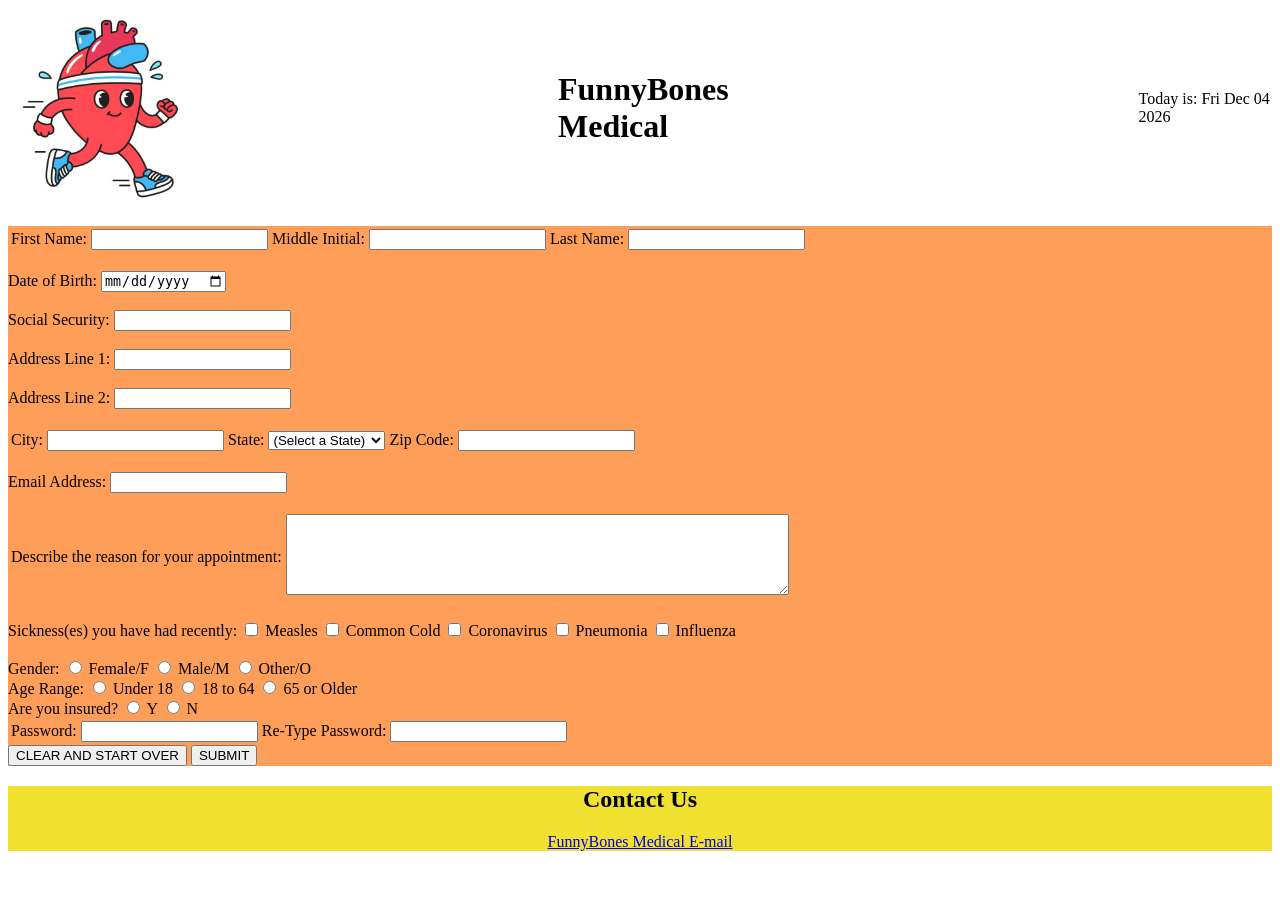
<file: mis7375/homework1/index.html>
<!--
Program name: index.html
Author: Nathan Galdamez Gomez
Date created: 09/24/2026
Date last edited: 09/30/2026
Version: 2.5
Description: This document is the medical form for Assignment 1.
-->

<!DOCTYPE html>
<head>
<title> Homework 1 Nathan </title>
<link rel="stylesheet" href="stylize.css">
</head>

<body>

  <!--The div containing the header with today's date, image, and company name is below
	I just channged the image from a link reference to a relative path reference
  -->
  <div>
	  <header>
		  <div class="head-materials">
			  <img src="medicalimagea1.jpg"
				  alt="Banner Image for Assignment 1"
				  width="200"
				  height="200">
			  <h1 class="banner"> FunnyBones Medical </h1>
			  <p id="date-display"> </p>
		  </div>
	  </header>
  </div> <br>

  <!-- Below is the div element with the form with external CSS elements -->
  <div>
    <form class="medical-form">

      <!-- Below is table for the user's whole name -->
      <table>
        <tr>
          <td>
            <label for="fname">First Name:</label>
            <input type="text" id="fname" name="fname">
          </td>
          <td>
            <label for="mname">Middle Initial:</label>
            <input type="text" id="mname" name="mname">
          </td>
          <td>
            <label for="lname">Last Name:</label>
            <input type="text" id="lname" name="lname"></td>
         </tr>
      </table> <br>

      <!-- Personal information such as birthday, SSN, and addresses -->
      <label for="dob"> Date of Birth: </label>
      <input type="date" id="dob" name="dob"> <br><br>

      <label for="ssn"> Social Security: </label>
      <input type="text" inputmode="numeric" pattern="[0-9]*"> <br><br>

      <label for="address1"> Address Line 1: </label>
      <input type="text" id="address1" name="address1"> <br><br>

      <label for="address2"> Address Line 2: </label>
      <input type="text" id="address2" name="address2"> <br><br>

      <!-- The City, State, and Zip Code fields are in the table below -->
      <table>
        <tr>
          <td>
            <label for="city"> City: </label>
            <input type="text" id="city" name="city">
          </td>

          <!-- The dropdown menu for all 50 states is in the select tag 
			Added a Select a State option
			This for better claryifying to select instead of Alabama being selected by default
		  -->
          <td>
            <label for="state"> State: </label>
            
            <select>
				<option value="se">(Select a State)</option>
              	<option value="al">Alabama</option>
              	<option value="ak">Alaska</option>
	            <option value="az">Arizona</option>
	            <option value="ar">Arkansas</option>
	            <option value="ca">California</option>
	            <option value="co">Colorado</option>
	            <option value="ct">Connecticut</option>
	            <option value="de">Delaware</option>
	            <option value="fl">Florida</option>
	            <option value="ga">Georgia</option>
	            <option value="hi">Hawaii</option>
	            <option value="id">Idaho</option>
	            <option value="il">Illinois</option>
	            <option value="in">Indiana</option>
	            <option value="ia">Iowa</option>
	            <option value="ks">Kansas</option>
	            <option value="ky">Kentucky</option>
	            <option value="la">Louisiana</option>
	            <option value="me">Maine</option>
	            <option value="md">Maryland</option>
	            <option value="ma">Massachusetts</option>
	            <option value="mi">Michigan</option>
	            <option value="MN">Minnesota</option>
	            <option value="ms">Mississippi</option>
	            <option value="mo">Missouri</option>
	            <option value="mt">Montana</option>
	            <option value="ne">Nebraska</option>
	            <option value="nv">Nevada</option>
	            <option value="nh">New Hampshire</option>
	            <option value="nj">New Jersey</option>
	            <option value="nm">New Mexico</option>
	            <option value="ny">New York</option>
	            <option value="nc">North Carolina</option>
	            <option value="nd">North Dakota</option>
    	        <option value="oh">Ohio</option>
	            <option value="ok">Oklahoma</option>
	            <option value="or">Oregon</option>
	            <option value="pa">Pennsylvania</option>
	            <option value="ri">Rhode Island</option>
	            <option value="sc">South Carolina</option>
	            <option value="sd">South Dakota</option>
	            <option value="tn">Tennessee</option>
	            <option value="tx">Texas</option>
	            <option value="ut">Utah</option>
	            <option value="vt">Vermont</option>
	            <option value="va">Virginia</option>
	            <option value="wa">Washington</option>
	            <option value="wv">West Virginia</option>
	            <option value="wi">Wisconsin</option>
	            <option value="wy">Wyoming</option>
            </select>
            
          </td>

          <td>
            <label for="zip"> Zip Code: </label>
            <input type="text" id="zip" name="zip">
          </td>
          
        </tr>
      </table> <br>

	  <!-- The user's email address will be added below -->
	  <label for="email"> Email Address: </label>
	  <input type="text" id="email" name="email"> <br><br>

	  <!-- A table with a textarea tag for the reasoning of scheduling an appointment is below -->
      <table>
		  <tr>
			  <td>
				  <label for="describer"> Describe the reason for your appointment: </label>
			  </td>

			  <td>
				  <textarea id="describer" name="describer" rows="5" cols="60"> </textarea>
			  </td>
		  </tr>
	  </table> <br>

	  <!-- Checkboxes for examples of sicknesses are below -->
	  <label> Sickness(es) you have had recently: </label>
      <input type="checkbox" id="sickness1" name="sickness1" value="Measles">
	  <label for="sickness1"> Measles </label>

	  <input type="checkbox" id="sickness2" name="sickness2" value="CommonCold">
      <label for="sickness2"> Common Cold </label>

	  <input type="checkbox" id="sickness3" name="sickness3" value="Coronavirus">
      <label for="sickness3"> Coronavirus </label>

	  <input type="checkbox" id="sickness4" name="sickness4" value="Pneumonia">
      <label for="sickness4"> Pneumonia </label>

	  <input type="checkbox" id="sickness5" name="sickness5" value="Influenza">
      <label for="sickness5"> Influenza </label> <br><br>

	  <!-- 3 sets of radio buttons indicating age, gender, and insurance status are below -->
	  <label id="gender"> Gender: </label>
	  <input type="radio" name="fgen" value="Female" /><span> Female/F </span>
      <input type="radio" name="mgen" value="Male" /><span> Male/M </span>
      <input type="radio" name="ogen" value="Other" /><span> Other/O </span><br>

	  <label id="agerange"> Age Range: </label>
      <input type="radio" name="kid" value="Kid" /><span> Under 18 </span>
      <input type="radio" name="adult" value="Adult" /><span> 18 to 64 </span>
      <input type="radio" name="senior" value="Senior" /><span> 65 or Older </span> <br>

	  <label id="insured"> Are you insured? </label>
	  <input type="radio" name="yes" value="Yes" /><span> Y </span>
      <input type="radio" name="yes" value="No" /><span> N </span>

	  <!-- Password input type fields below for entry and re-entry of a created password below in a table -->
	  <table>
		  <tr>
			  <td>
				  <label for="pwd"> Password: </label>
                  <input type="password" id="pword" name="pword" minlength="8">
			  </td>

		      <td>
				  <label for="pwd">Re-Type Password:</label>
                  <input type="password" id="passw" name="passw" minlength="8">
			  </td>
		  </tr>
	  </table>

	  <!-- Clear and submit buttons will be below (CLEAR AND START OVER BUTTON has been made first) -->
	  <button type="reset"> CLEAR AND START OVER </button>
		
	  <!-- preventDefault() does not allow for actual submission of form
		It just redirects to thankyou.html for Assignment 1
		(might change in the future) 
		-->
      <button type="submit" 
		  onclick="event.preventDefault(); 
		  window.location.href='thankyou.html';">
		  SUBMIT
	  </button>
		
    </form>
  </div>

  <!-- The div tag containing the web page's footer will be below (changed the header color and font with external CSS) -->
  <div>
	  <footer class="footer-appearance">
		  <center> 
			  <h2> Contact Us </h2>
			  <p> 
				  <a href="mailto:ngaldame@cougarnet.uh.edu"> FunnyBones Medical E-mail </a> 
			  </p>
		  </center>
	  </footer>
  </div>

  <!-- Some JavaScript to display the date in the header is below -->
  <script>
	  var dt = new Date().toDateString();
	  var sentence = "Today is: " + dt;
	  document.getElementById("date-display").textContent = sentence;
  </script>
</body>

</html>
</file>
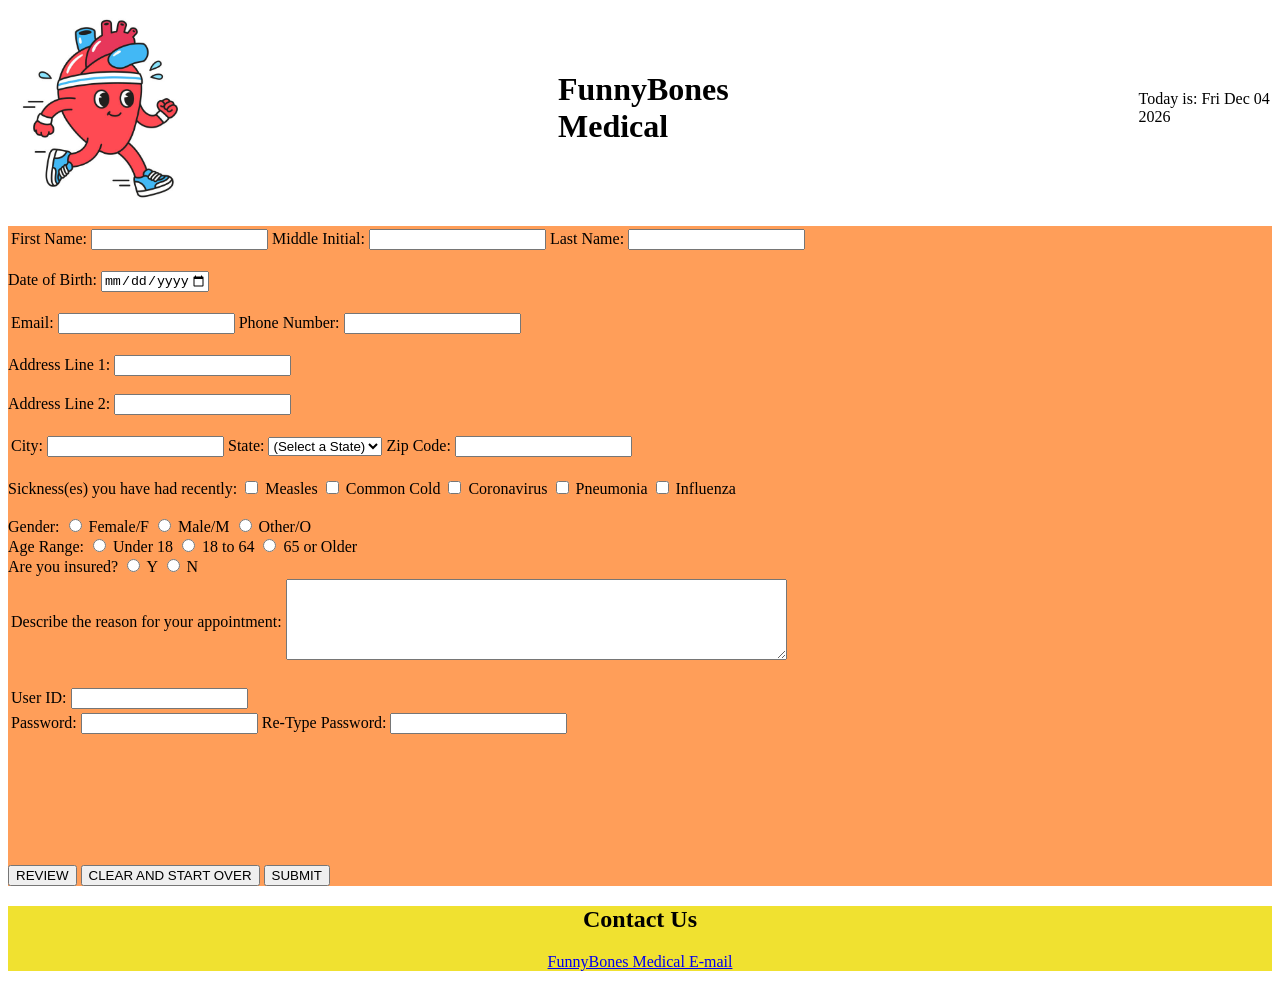
<file: mis7375/homework2/index.html>
<!--
Program name: index.html
Name: Nathan Galdamez Gomez
Date created: 10/13/2026
Date last edited: 10/26/2026 (on my local machine)/ 11/16/2026 (GitHub Pages commit)
Version: 1.9
Description: This document is the medical form WITH a review button for validated data for Assignment 2.
-->

<!DOCTYPE html>
<head>
<title> Homework 1 Nathan </title>
<link rel="stylesheet" href="stylize.css">
</head>

<body>

  <!--The div containing the header with today's date, image, and company name is below
	I just channged the image from a link reference to a relative path reference
  -->
  <div>
	  <header>
		  <div class="head-materials">
			  <img src="medicalimagea1.jpg"
				  alt="Banner Image for Assignment 1"
				  width="200"
				  height="200">
			  <h1 class="banner"> FunnyBones Medical </h1>
			  <p id="date-display"> </p>
		  </div>
	  </header>
  </div> <br>

  <!-- Below is the div element with the form with external CSS elements -->
  <div>
    <form name="makeaccount" id="makeaccount" action="thankyou.html" class="medical-form" method="get">

	  <!-- Area 1 for the Assignment 2 form is below -->
      <!-- Below is table for the user's whole name -->
      <table>
        <tr>
          <td>
            <label for="fname"> First Name: </label>
            <input type="text" 
				id="fname" 
				name="fname" 
				minlength="1"
				maxlength="30"
				pattern="[A-Za-z\s'-]{1,30}" 
				required>
          </td>
          <td>
            <label for="mname"> Middle Initial: </label>
            <input type="text" 
				id="mname" 
				name="mname" 
				pattern="[A-Z]{1}">
          </td>
          <td>
            <label for="lname"> Last Name: </label>
            <input type="text" 
				id="lname" 
				name="lname" 
				minlength="1"
				maxlength="30"
				pattern="[a-zA-Z2-5'-]+" 
				required>
		  </td>
         </tr>
      </table> <br>

	  <!-- The patient's birthday has to be within last 120 years -->
      <label for="dob"> Date of Birth: </label>
      <input type="date"
		  id="dob" name="dob"
		  min="1926-01-01"
		  max="2026-10-23" 
		  required> <br><br>

	  <!-- Area 2 containing the email and phone number for Assignment 2 is below -->
	  <table>
        <tr>
          <td>

			<!-- Format email as something like name@domain.tld -->
            <label for="email"> Email: </label>
            <input type="email" 
				id="email" 
				name="email" 
				pattern="[a-z0-9._%+-]+@[a-z0-9.-]+\.[a-z]{2,}$" 
				required>
          </td>
          <td>

			<!-- Format phone number as something like 000-000-0000 for validation -->
            <label for="phonenum"> Phone Number: </label>
            <input type="text" 
				id="phonenum" 
				name="phonenum" 
				pattern="[0-9]{3}-[0-9]{3}-[0-9]{4}" 
				required>
		  </td>
         </tr>
      </table> <br>

	  <!-- Area 3 for the patient's area of residence will be below -->

	  <!-- Address lines 1 and 2 will require anywhere from 2 to 30 characters
		Regex pattern for validation concerning special characters will be worked on for Assignment 3
		Assignment 2 does not require worrying about special characters or fancy editing
	  -->
	  <label for="address1"> Address Line 1: </label>
      <input type="text" 
		  id="address1" 
		  name="address1"
		  minlength="2"
		  maxlength="30"
		  required> <br><br>

      <label for="address2"> Address Line 2: </label>
      <input type="text" 
		  id="address2" 
		  name="address2" 
		  minlength="2"
		  maxlength="30"> <br><br>

	  <!-- The City, State, and Zip Code fields are in the table below -->
	  <table>
        <tr>
          <td>

			<!-- Require 2 to 30 characters for the City -->
            <label for="city"> City: </label>
            <input type="text" 
				id="city" 
				name="city" 
				minlength="2"
				maxlength="30"
				required>
          </td>

		  <!-- The dropdown menu for all 50 states is in the select tag 
			Added a Select a State option
			This for better claryifying to select instead of Alabama being selected by default
		  -->
          <td>
            <label for="state"> State: </label>

			<!-- Added id and name to <select> tag for JavaScript output in <p> tag after the div containing the form -->
            <select id="state" name="state" required>
				
				<!-- A NULL initial value is below so that the user MUST select a valid value for the state -->
				<option value="" disabled selected hidden>(Select a State)</option>

				<!-- All option tags with 50 US states including DC and Puerto Rico are below
				 I changed it from the spelled out versions in my Assignment 1 submission to the 2 letter code versions
				 That was to comply with the guidelines of Assignment 2
				-->
				<option value="al">AL</option>
              	<option value="ak">AL</option>
				<option value="az">AZ</option>
	            <option value="ar">AR</option>
	            <option value="ca">CA</option>
	            <option value="co">CO</option>
	            <option value="ct">CT</option>
	    	    <option value="dc">DC</option>
	            <option value="de">DE</option>
	            <option value="fl">FL</option>
	            <option value="ga">GA</option>
	            <option value="hi">HI</option>
	            <option value="id">ID</option>
	            <option value="il">IL</option>
	            <option value="in">IN</option>
	            <option value="ia">IA</option>
	            <option value="ks">KS</option>
	            <option value="ky">KY</option>
	            <option value="la">LA</option>
	            <option value="me">ME</option>
	            <option value="md">MD</option>
	            <option value="ma">MA</option>
	            <option value="mi">MI</option>
	            <option value="mn">MN</option>
	            <option value="ms">MS</option>
	            <option value="mo">MO</option>
	            <option value="mt">MT</option>
	            <option value="ne">NE</option>
	            <option value="nv">NV</option>
	            <option value="nh">NH</option>
	            <option value="nj">NJ</option>
	            <option value="nm">NM</option>
	            <option value="ny">NY</option>
	            <option value="nc">NC</option>
	            <option value="nd">ND</option>
    	        <option value="oh">OH</option>
	            <option value="ok">OK</option>
	            <option value="or">OR</option>
	            <option value="pa">PA</option>
		        <option value="pr">PR</option>
	            <option value="ri">RI</option>
	            <option value="sc">SC</option>
	            <option value="sd">SD</option>
	            <option value="tn">TN</option>
	            <option value="tx">TX</option>
	            <option value="ut">UT</option>
	            <option value="vt">VT</option>
	            <option value="va">VA</option>
	            <option value="wa">WA</option>
	            <option value="wv">WV</option>
	            <option value="wi">WI</option>
	            <option value="wy">WY</option>
			</select>
		  </td>

		  <!-- The zip code needs 5 to 10 numbers with a Regex Pattern (ex. 12345-6789 or just 12345) that will be validated -->
		  <td>
            <label for="zip"> Zip Code: </label>
            <input type="text" 
				id="zip" 
				name="zip" 
				minlength="5"
				maxlength="10"
				pattern="\d{5}(-\d{4})?" 
				required>
          </td>
		</tr>
	  </table> <br>

	  <!-- Area 4 containing check boxed, radio buttons, text area, user ID, and password entry and re-entry 
		checkboxes are below -->
	  <label> Sickness(es) you have had recently: </label>
	  <input type="checkbox" 
		  id="sickness1" 
		  name="sickness1" 
		  value="Measles">
	  <label for="sickness1"> Measles </label>
	  <input type="checkbox" 
		  id="sickness2" 
		  name="sickness2" 
		  value="CommonCold">
      <label for="sickness2"> Common Cold </label>
	  <input type="checkbox" 
		  id="sickness3" 
		  name="sickness3" 
		  value="Coronavirus">
      <label for="sickness3"> Coronavirus </label>
	  <input type="checkbox" 
		  id="sickness4" 
		  name="sickness4" 
		  value="Pneumonia">
      <label for="sickness4"> Pneumonia </label>
	  <input type="checkbox" 
		  id="sickness5" 
		  name="sickness5" 
		  value="Influenza">
      <label for="sickness5"> Influenza </label> <br><br>

	  <!-- 3 sets of Radio buttons are below -->
	  <label id="gender"> Gender: </label>
	  <input type="radio" 
		  name="gen" 
		  value="Female" 
		  required/>
		<span> Female/F </span>
      <input type="radio" 
		  name="gen" 
		  value="Male" />
		<span> Male/M </span>
      <input type="radio" 
		  name="gen" 
		  value="Other" />
		<span> Other/O </span><br>

	  <label id="agerange"> Age Range: </label>
      <input type="radio" 
		  name="kid" 
		  value="Kid" 
		  required/>
		<span> Under 18 </span>
      <input type="radio" 
		  name="adult" 
		  value="Adult" />
		<span> 18 to 64 </span>
      <input type="radio" 
		  name="senior" 
		  value="Senior" />
		<span> 65 or Older </span> <br>

	  <label id="insured"> Are you insured? </label>
	  <input type="radio" 
		  name="yes" 
		  value="Yes" required/>
		<span> Y </span>
      <input type="radio" 
		  name="yes" 
		  value="No" />
		<span> N </span>

	  <!-- A table with a textarea tag for the reasoning of scheduling an appointment is below -->
	  <table>
		  <tr>
			  <td>
				  <label for="describer"> Describe the reason for your appointment: </label>
			  </td>
			  <td>
				  <textarea id="describer" 
					  name="describer" 
					  rows="5" 
					  cols="60">
					  </textarea>
			  </td>
		  </tr>
	  </table><br>

	  <!-- User ID, Password entry and re-entry will be below with the required attributes for Assifnment 2 -->
	  <table>
		  <tr>
			  <td>
				  <label for="userid"> User ID: </label>
				  <input type="text" 
					  id="userid" 
					  name="userid" 
					  minlength="5" maxlength="30" 
					  pattern="^[a-zA-Z_-][a-zA-Z0-9_-]*$" 
					  required>
			  </td>
		  </tr>
		  <tr>
			  <!-- The td tags containing the input password type now call on functions
			  	The JavaScript functions being called from an external JavaScript file will be called
			  	They are referenced with oninput(), onfocus(), and onblur() attributes
			  -->
			  
			  <td>
				  <label for="pwd1"> Password: </label>
				  <input type="password" 
					  id="pwd1" 
					  name="pwd1" 
					  minlength="8" 
					  pattern="(?=.*\d)(?=.*[a-z])(?=.*[A-Z]).{8,}"
					  oninput="pwdentry()" 
					  onfocus="pwdentry()" 
					  onblur="pwdentry()"
					  required>
			  </td>
			  <td>
				  <label for="pwd2"> Re-Type Password: </label>
				  <input type="password" 
					  id="pwd2" 
					  name="pwd2" 
					  minlength="8"
					  pattern="(?=.*\d)(?=.*[a-z])(?=.*[A-Z]).{8,}" 
					  oninput="checkpwd2()" 
					  onfocus="checkpwd2()" 
					  onblur="checkpwd2()"
					  required>

				  <!-- The <span> tag will verify whether the passwords match or not -->
				  <span id="pwd2_text">
			  </td>
		  </tr>

		  <!-- 5 tr tags with td tags in them will display all 5 requirements for password inputs -->
		  <tr>
		  	<td>
				&nbsp
			</td>
			  <td id="pwd_msg1">
				  &nbsp
			  </td>
		  </tr>
		  
		  <tr>
		  	<td>
				&nbsp
			</td>
			  <td id="pwd_msg2">
				  &nbsp
			  </td>
		  </tr>
		  
		  <tr>
		  	<td>
				&nbsp
			</td>
			  <td id="pwd_msg3">
				  &nbsp
			  </td>
		  </tr>
		  
		  <tr>
		  	<td>
				&nbsp
			</td>
			  <td id="pwd_msg4">
				  &nbsp
			  </td>
		  </tr>
		  
		  <tr>
		  	<td>
				&nbsp
			</td>
			  <td id="pwd_msg5">
				  &nbsp
			  </td>
		  </tr>
		  
	  </table><br>

	  <!-- REVIEW button below will reference a JavaScript function in the attached .js file in this repository
		This will display the user's intputted values
	  -->
	  <button type="button" onclick='grabdata1()'> REVIEW </button>

	  <!-- CLEAR AND START OVER and sUBMIT buttons will be below with their respective types -->
	  <button type="reset"> CLEAR AND START OVER </button>
	  <button type="submit"> SUBMIT </button>
    </form>
  </div>

  <!-- The <p> tag will display the user's data for review before submission
	The external JavaScript file will be referenced and loaded as well in a <script> tag 
  -->
  <p id="displayformdata"></p>

  <script src="mis7375a2.js"></script>
	
  <!-- The div tag containing the web page's footer will be below (changed the header color and font with external CSS) -->
  <div>
	  <footer class="footer-appearance">
		  <center> 
			  <h2> Contact Us </h2>
			  <p> 
				  <a href="mailto:ngaldame@cougarnet.uh.edu"> FunnyBones Medical E-mail </a> 
			  </p>
		  </center>
	  </footer>
  </div>

  <!-- Some JavaScript to display the date in the header is below -->
  <script>
	  var dt = new Date().toDateString();
	  var sentence = "Today is: " + dt;
	  document.getElementById("date-display").textContent = sentence;
  </script>
</body>

</html>
</file>
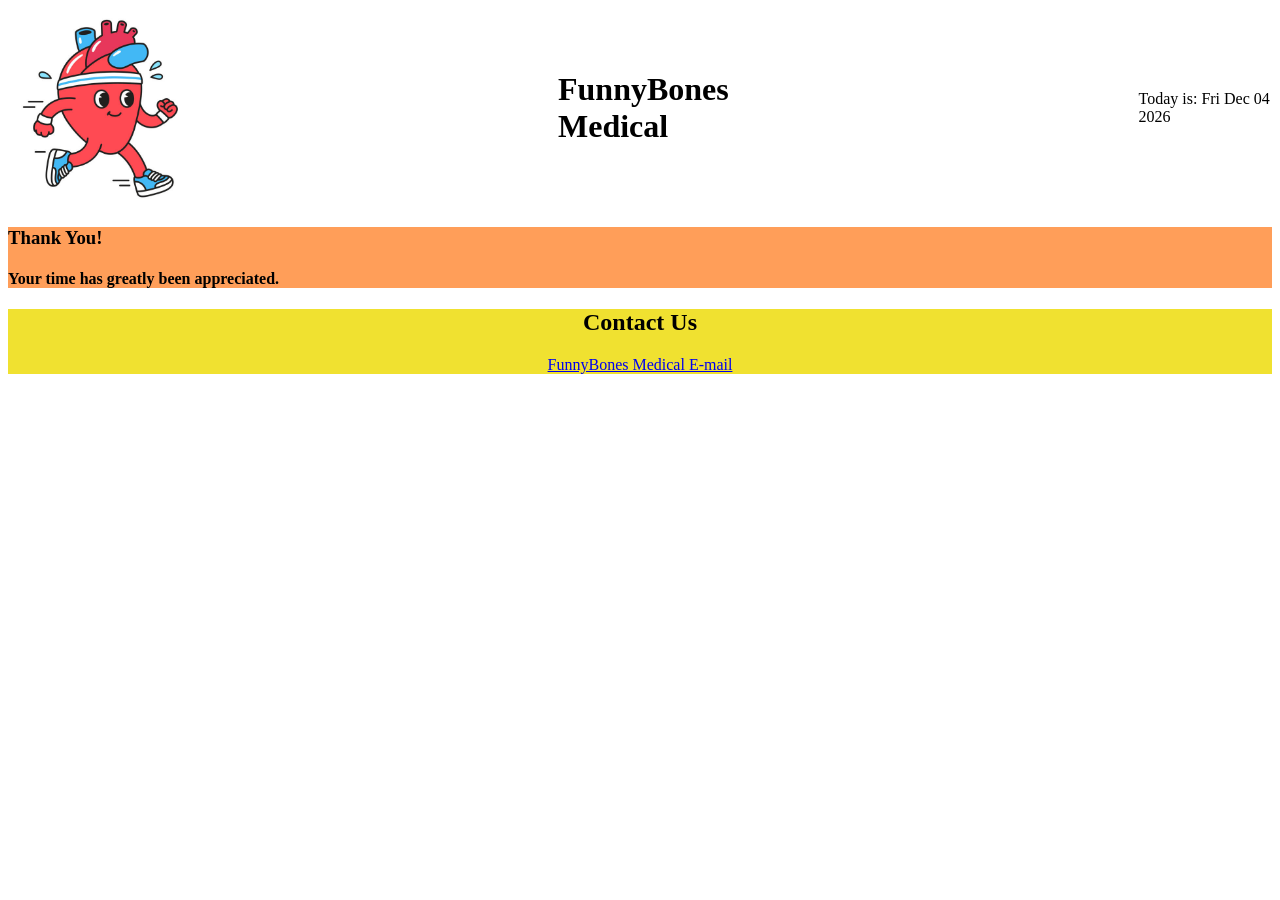
<file: mis7375/homework1/thankyou.html>
<!--
This is the Thank you page
Once the SUBMIT button is clicked, it will redirect to this page
Will have the same layout as index.html, but with only text in the div tag with the "form" section
-->

<!DOCTYPE html>

<head>
  <title> Nathan Assignment 1 Thank You Page </title>
  <link rel="stylesheet" href="stylize.css">
</head>

<body>

  <!-- The same div tag containing the header of the webpage
       The image has changed from a link reference to a relative path reference
  -->
  <div>
    <header>
      <div class="head-materials">
        <img src="medicalimagea1.jpg"
          alt="Banner Image for Assignment 1"
          width="200"
          height="200">
        <h1 class="banner"> FunnyBones Medical </h1>
        <p id="date-display"> </p>
      </div>
    </header>
  </div>

  <!-- The div tag below contains a simple Thank You message -->
  <div class="medical-form">
    <h3> Thank You! </h3>
    <h4> Your time has greatly been appreciated. </h4>
  </div>




  <!-- The same footer from the index.html webpage -->
  <div>
    <footer class="footer-appearance">
      <center> <h2> Contact Us </h2>
      <p> <a href="mailto:ngaldame@cougarnet.uh.edu"> FunnyBones Medical E-mail </a> </p> </center>
    </footer>
  </div>

  <!-- JavaScript for the text and date to appear in the header -->
  <script>
    var dt = new Date().toDateString();
    var sentence = "Today is: " + dt;
    document.getElementById("date-display").textContent = sentence;
  </script>

  
</body>

</html>
</file>
<file: mis7375/homework1/stylize.css>
/*
This is the CSS file for Assignment 1
External CSS will be used for the header display
This CSS file will also be used for the div containing the form
*/

.head-materials{
display: flex;
align-items: center;
gap: 350px;
}

.banner{
font-family: "Lucida Handwriting", cursive;
}

.medical-form{
background-color: #FF9E59;
}

.footer-appearance{
background-color: #F0E130;
}
</file>
<file: mis7375/homework2/stylize.css>
/*
This is the CSS file for Assignment 1
External CSS will be used for the header display
This CSS file will also be used for the div containing the form
*/

.head-materials{
display: flex;
align-items: center;
gap: 350px;
}

.banner{
font-family: "Lucida Handwriting", cursive;
}

.medical-form{
background-color: #FF9E59;
}

.footer-appearance{
background-color: #F0E130;
}

/* displayformdata will have different background color for <p> tag */
#displayformdata{
background-color: #FFEBCD;
}
</file>
